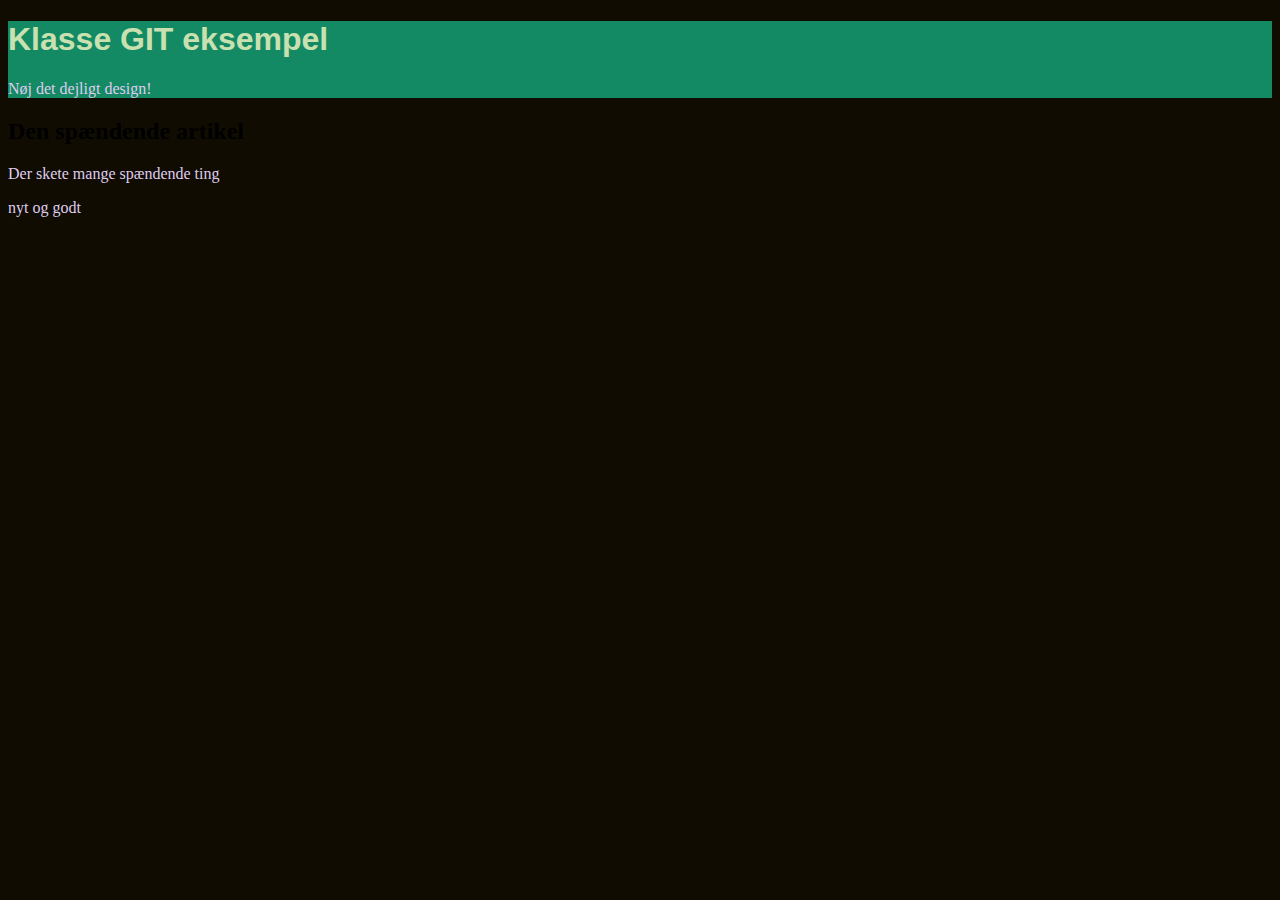
<file: index.html>
<!DOCTYPE html>
<html lang="en">

<head>
    <meta charset="UTF-8">
    <meta name="viewport" content="width=device-width, initial-scale=1.0">
    <title>Klasse GIT eksempel</title>
    <link rel="stylesheet" href="style.css">
</head>

<body>
    <header>
        <h1>Klasse GIT eksempel</h1>
        <p>Nøj det dejligt design! </p>
        <nav>
            <a href="underside.html"></a>
        </nav>
    </header>
    <article>
        <h2>Den spændende artikel</h2>
        <p>Der skete mange spændende ting</p>
        <p>nyt og godt</p>
    </article>
    <script src="script.js"></script>
</body>

</html>
</file>
<file: style.css>
* {
  box-sizing: border-box;
}

h1 {
  color: rgb(201, 224, 177);
  font-family: "Gill Sans", "Gill Sans MT", Calibri, "Trebuchet MS", sans-serif;
}

p {
  color: rgb(223, 205, 240);
}

body {
  background-color: rgb(17, 12, 1);
}

header {
  background-color: rgb(19, 138, 99);
}
</file>
